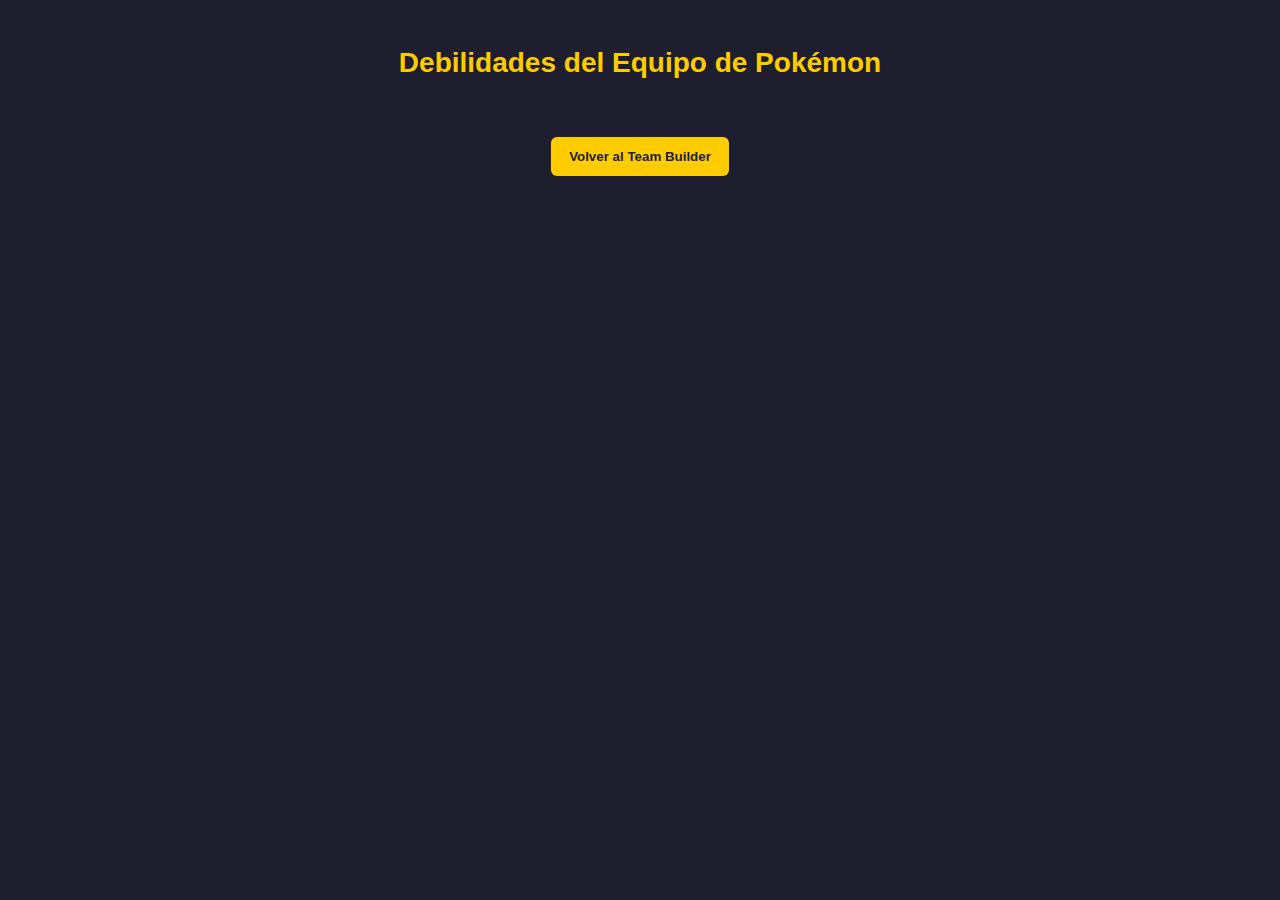
<file: debilidades.html>
<!DOCTYPE html>
<html lang="es">
<head>
    <meta charset="UTF-8">
    <meta name="viewport" content="width=device-width, initial-scale=1.0">
    <title>coberturas</title>
    <link rel="stylesheet" href="Dbstyle.css">
</head>
<body>
    <h1>Debilidades del Equipo de Pokémon</h1>
    <div id="pokemonInfo" class="container"></div>
    <br>
    <button onclick="cerrarVentana()">Volver al Team Builder</button>

    <script type="module">
        import { pokemones } from "./pokedex.js";
        import { calcularInteracciones } from "./coberturas.js";

        document.addEventListener("DOMContentLoaded", function () {
            const params = new URLSearchParams(window.location.search);
            const equipo = [];

            for (let i = 1; i <= 6; i++) {
                const pokemon = params.get(`pokemon${i}`);
                if (pokemon && pokemones[pokemon]) {
                    equipo.push(...pokemones[pokemon]);
                }
            }

            console.log("Equipo seleccionado:", equipo);

            if (equipo.length === 0) {
                console.error("No se seleccionaron Pokémon.");
                return;
            }

            const coberturasEquipo = calcularInteracciones(equipo);
            console.log("Coberturas calculadas:", coberturasEquipo);

            function generarHTMLTipos(objetoTipos) {
                return Object.entries(objetoTipos).map(([tipo, veces]) => 
                    `<span class='type-box ${tipo.toLowerCase()}'>${tipo} (${veces})</span>`).join(" ");
            }

            document.getElementById("pokemonInfo").innerHTML = `
                <div class="card weakness">
                    <h2>Debilidades</h2>
                    <p>${Object.keys(coberturasEquipo.debilidades).length ? generarHTMLTipos(coberturasEquipo.debilidades) : "Ninguna"}</p>
                </div>
                <div class="card resistance">
                    <h2>Resistencias</h2>
                    <p>${Object.keys(coberturasEquipo.resistencias).length ? generarHTMLTipos(coberturasEquipo.resistencias) : "Ninguna"}</p>
                </div>
                <div class="card immunity">
                    <h2>Inmunidades</h2>
                    <p>${Object.keys(coberturasEquipo.inmunidades).length ? 
                        Object.keys(coberturasEquipo.inmunidades).map(tipo => `<span class='type-box ${tipo.toLowerCase()}'>${tipo}</span>`).join(" ")
                        : "Ninguna"}</p>
                </div>
                <div class="card neutral">
                    <h2>Neutralidades</h2>
                    <p>${coberturasEquipo.neutralidades?.length ? 
                        coberturasEquipo.neutralidades.map(tipo => `<span class='type-box ${tipo.toLowerCase()}'>${tipo}</span>`).join(" ") 
                        : "Ninguna"}</p>
                </div>
            `;
        });
        
    </script>
    <script>
        function cerrarVentana() {
            if (window.opener) {
                window.close();
            } else {
                alert("No se puede cerrar esta pestaña automáticamente. Ciérrala manualmente.");
            }
        }
    </script>
</body>
</html>
</file>
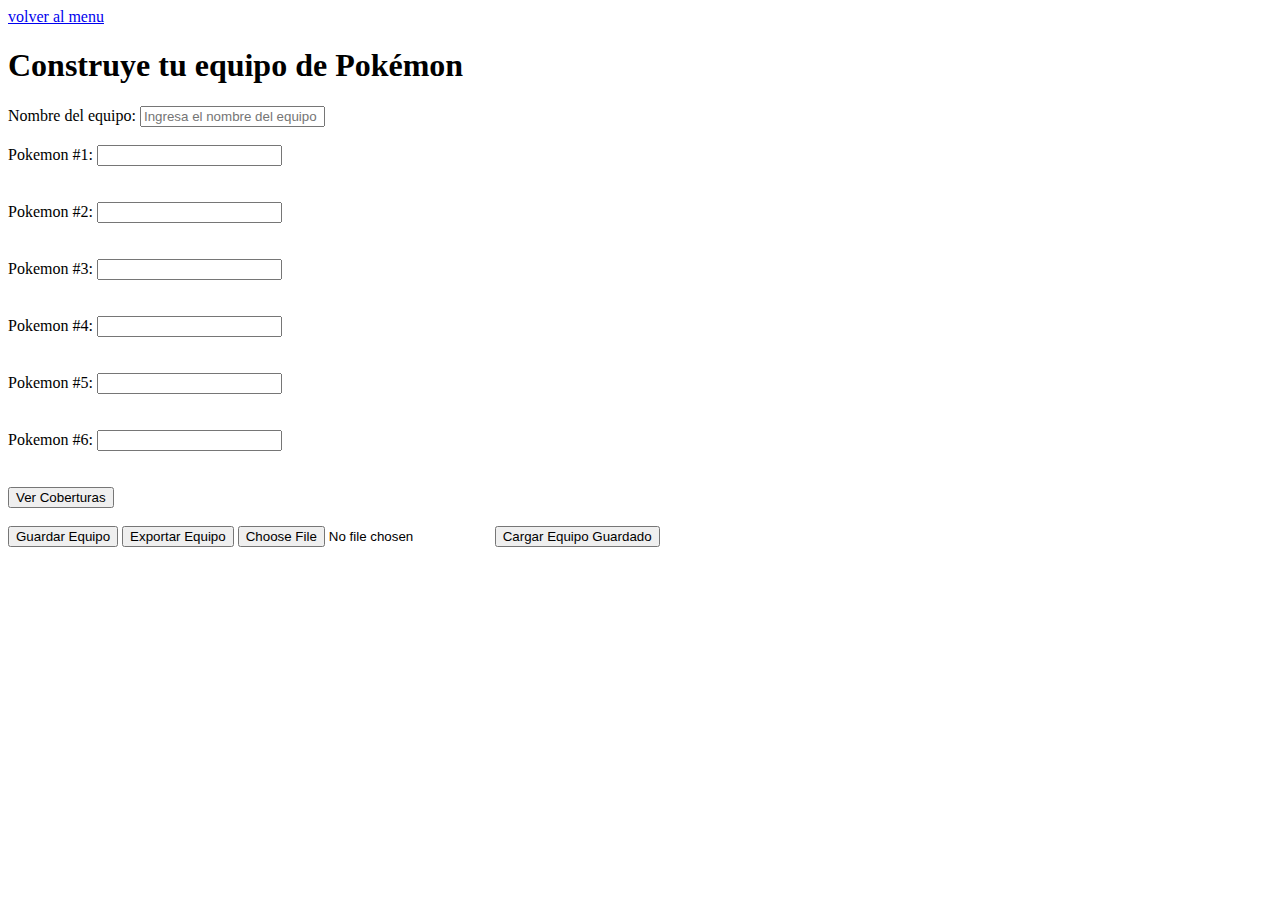
<file: teambuilder.html>
<!DOCTYPE html>
<html lang="es">
<head>
    <meta charset="UTF-8">
    <meta name="viewport" content="width=device-width, initial-scale=1.0">
    <title>PokeBuilder (JM)</title>
    <script type="module">
        import { pokemones } from "./pokedex.js";
        
        document.addEventListener("DOMContentLoaded", function() {
            const pokemonInputs = document.querySelectorAll('.pokemon-input');
            const datalist = document.getElementById("pokemon-list");
            
            Object.keys(pokemones).forEach(nombre => {
                let option = document.createElement("option");
                option.value = nombre;
                datalist.appendChild(option);
            });

            pokemonInputs.forEach(input => {
                input.addEventListener("input", function() {
                    const pokemonName = this.value;
                    const typesDiv = document.getElementById(`types-${this.id}`);
                    if (pokemones[pokemonName]) {
                        typesDiv.textContent = `Tipos: ${pokemones[pokemonName].join(", ")}`;
                    } else {
                        typesDiv.textContent = "";
                    }
                });
            });

            document.querySelector("form").addEventListener("submit", function(e) {
                e.preventDefault();
                const params = new URLSearchParams();
                pokemonInputs.forEach((input, index) => {
                    if (input.value && pokemones[input.value]) {
                        params.append(`pokemon${index + 1}`, input.value);
                    }
                });
                window.open(`debilidades.html?${params.toString()}`, '_blank', 'width=800,height=600');
            });
        });
    </script>
</head>
<body>
    <a href="index.html">volver al menu</a>
    <h1>Construye tu equipo de Pokémon</h1>

    <label for="team-name">Nombre del equipo:</label>
    <input type="text" id="team-name" placeholder="Ingresa el nombre del equipo">
    <br><br>

    <form>
        <datalist id="pokemon-list"></datalist>

        <label for="pokemon1">Pokemon #1:</label>
        <input list="pokemon-list" class="pokemon-input" id="pokemon1" name="pokemon1">
        <div class="pokemon-types" id="types-pokemon1"></div>
        <br><br>

        <label for="pokemon2">Pokemon #2:</label>
        <input list="pokemon-list" class="pokemon-input" id="pokemon2" name="pokemon2">
        <div class="pokemon-types" id="types-pokemon2"></div>
        <br><br>

        <label for="pokemon3">Pokemon #3:</label>
        <input list="pokemon-list" class="pokemon-input" id="pokemon3" name="pokemon3">
        <div class="pokemon-types" id="types-pokemon3"></div>
        <br><br>

        <label for="pokemon4">Pokemon #4:</label>
        <input list="pokemon-list" class="pokemon-input" id="pokemon4" name="pokemon4">
        <div class="pokemon-types" id="types-pokemon4"></div>
        <br><br>

        <label for="pokemon5">Pokemon #5:</label>
        <input list="pokemon-list" class="pokemon-input" id="pokemon5" name="pokemon5">
        <div class="pokemon-types" id="types-pokemon5"></div><br><br>

        <label for="pokemon6">Pokemon #6:</label>
        <input list="pokemon-list" class="pokemon-input" id="pokemon6" name="pokemon6">
        <div class="pokemon-types" id="types-pokemon6"></div><br><br>

        <input type="submit" value="Ver Coberturas">
    </form>

    <br>
    <button onclick="guardarEquipo()">Guardar Equipo</button>
    <button onclick="exportarEquipo()">Exportar Equipo</button>
    <input type="file" id="importarArchivo" onchange="importarEquipo(event)">
    <button onclick="cargarEquipo()">Cargar Equipo Guardado</button>
    <p id="archivoUbicacion"></p>

    <script>
        function guardarEquipo() {
            const equipo = [];
            document.querySelectorAll('.pokemon-input').forEach(input => {
                if (input.value) {
                    equipo.push(input.value);
                }
            });
            const teamName = document.getElementById('team-name').value || "Equipo sin nombre";
            const equipoData = { nombre: teamName, pokemones: equipo };
            localStorage.setItem('equipoPokemon', JSON.stringify(equipoData));
            alert("Equipo guardado exitosamente");
        }

        function cargarEquipo() {
            const equipoData = JSON.parse(localStorage.getItem('equipoPokemon')) || { nombre: "", pokemones: [] };
            document.getElementById('team-name').value = equipoData.nombre;
            document.querySelectorAll('.pokemon-input').forEach((input, index) => {
                input.value = equipoData.pokemones[index] || "";
            });
        }

        function exportarEquipo() {
            const equipoData = JSON.parse(localStorage.getItem('equipoPokemon')) || { nombre: "", pokemones: [] };
            const blob = new Blob([JSON.stringify(equipoData)], { type: "application/json" });
            const link = document.createElement("a");
            link.href = URL.createObjectURL(blob);
            link.download = equipoData.nombre.replace(/\s+/g, '_') + "_equipo.json";
            link.click();
            document.getElementById("archivoUbicacion").textContent = "Archivo guardado en Descargas como " + link.download;
        }

        function importarEquipo(event) {
            const file = event.target.files[0];
            if (!file) return;
            const reader = new FileReader();
            reader.onload = function(e) {
                const equipoData = JSON.parse(e.target.result);
                localStorage.setItem('equipoPokemon', JSON.stringify(equipoData));
                cargarEquipo();
                document.getElementById("archivoUbicacion").textContent = "Equipo importado desde: " + file.name;
            };
            reader.readAsText(file);
        }
    </script>
</body>
</html>
</file>
<file: Dbstyle.css>
body {
    font-family: 'Arial', sans-serif;
    background-color: #1e1e2f;
    color: white;
    text-align: center;
    padding: 20px;
}

h1 {
    color: #ffcc00;
    font-size: 28px;
    margin-bottom: 20px;
}

.container {
    display: flex;
    justify-content: center;
    flex-wrap: wrap;
    gap: 20px;
}

.card {
    background: #2a2a3a;
    padding: 20px;
    border-radius: 12px;
    box-shadow: 0 6px 12px rgba(0, 0, 0, 0.3);
    width: 280px;
    text-align: center;
    transition: transform 0.3s ease;
}

.card:hover {
    transform: scale(1.05);
}

.card h2 {
    margin-bottom: 10px;
    font-size: 22px;
}

.weakness { border: 2px solid red; color: #ff4c4c; }
.resistance { border: 2px solid yellow; color: #e0e062; }
.immunity { border: 2px solid blue; color: #4c9bff; }
.neutral { border: 2px solid white; color: #bebebe; }

.type-box {
    display: inline-block;
    padding: 8px 12px;
    margin: 5px;
    border-radius: 8px;
    font-weight: bold;
    color: white;
    text-transform: uppercase;
    box-shadow: 0 2px 5px rgba(0, 0, 0, 0.3);
}

.tierra { background-color: #e3c274; }
.acero { background-color: #a7a7a7; }
.volador { background-color: #a890ea; }
.electrico { background-color: yellow; }
.agua { background-color: #6890f0; }
.planta { background-color: #7ac84f; }
.fuego { background-color: #ff4500; }
.hielo { background-color: #97d8d7; }
.roca { background-color: #b5a03a; }
.dragon { background-color: #7036f5; }
.psiquico { background-color: #ff53f4; }
.lucha { background-color: #ff0000; }
.bicho { background-color: #a8b918; }
.siniestro { background-color: #6e5748; }
.fantasma { background-color: #6a5acd; }
.veneno { background-color: #800080; }
.ninguna { background-color: #555555; }

button {
    margin-top: 20px;
    padding: 12px 18px;
    background-color: #ffcc00;
    color: #1e1e2f;
    font-weight: bold;
    border: none;
    border-radius: 6px;
    cursor: pointer;
    transition: background-color 0.3s ease;
}

button:hover {
    background-color: #e6b800;
}
</file>
